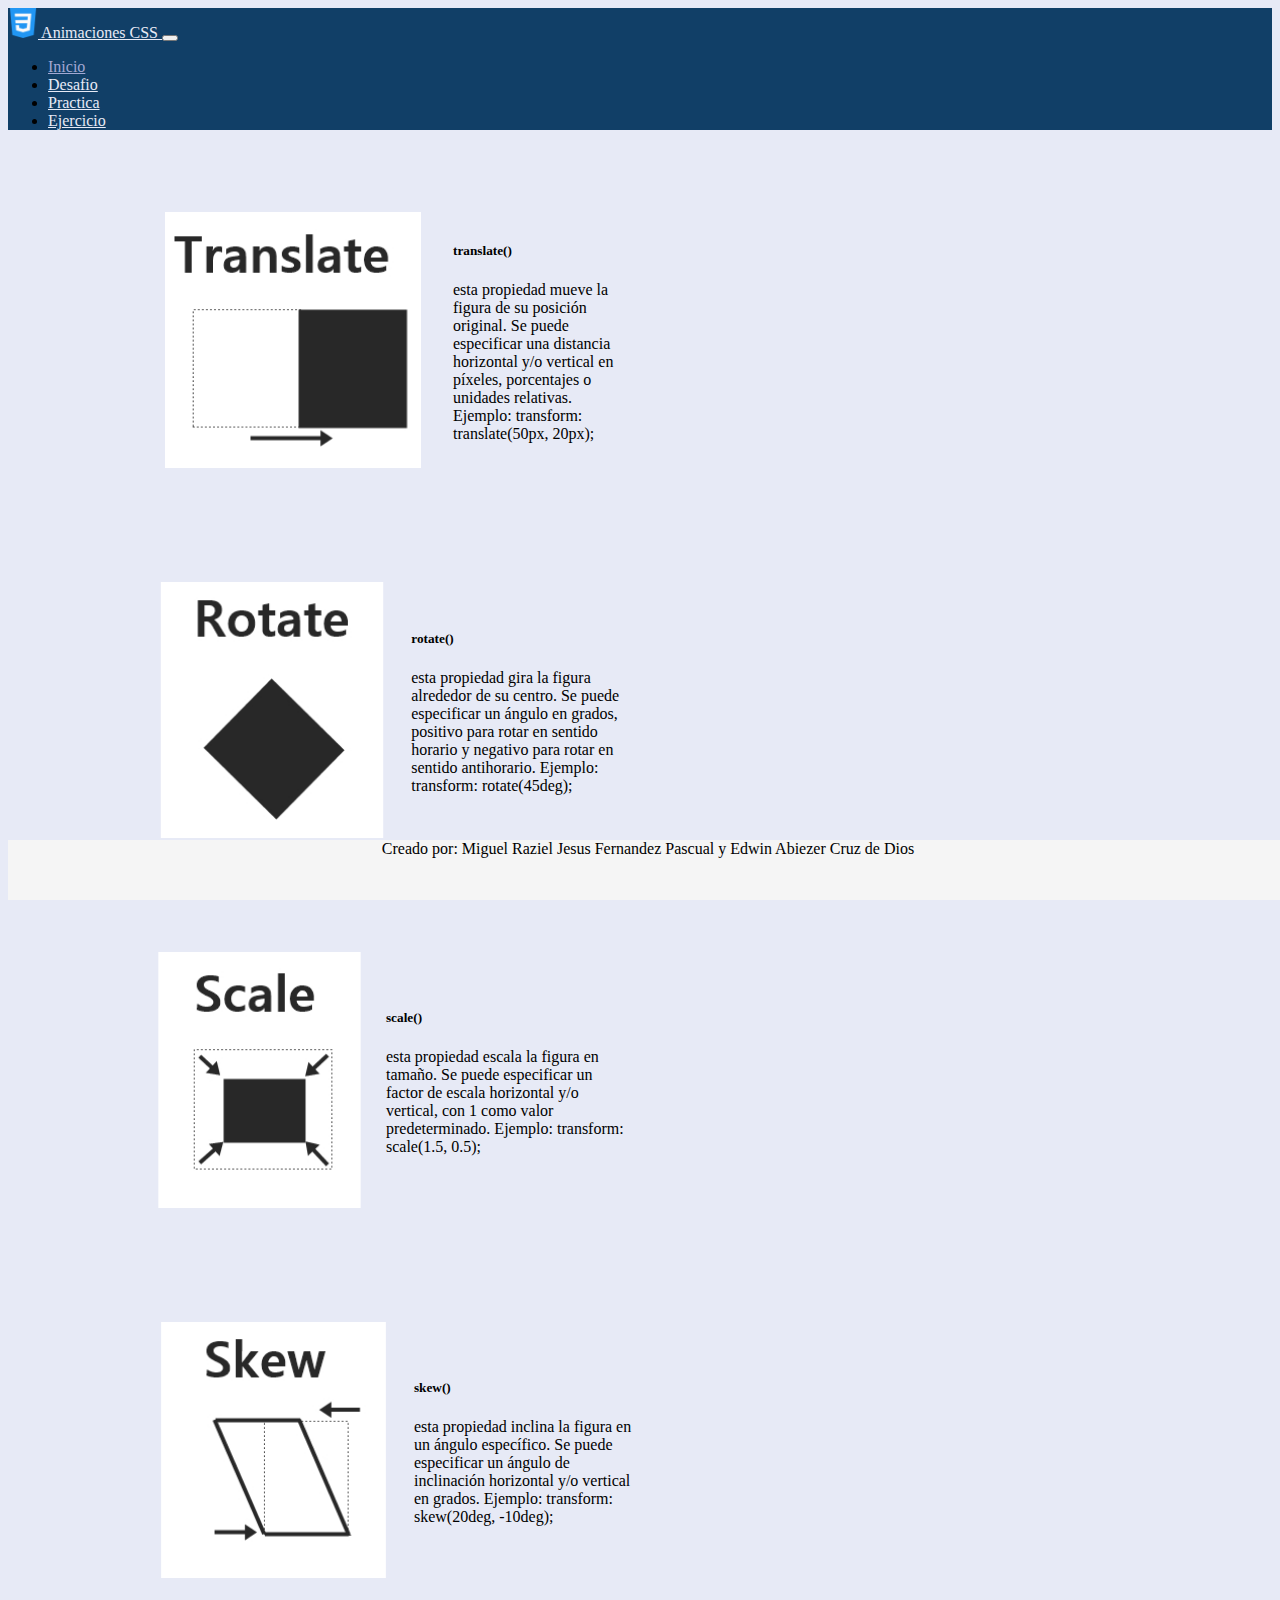
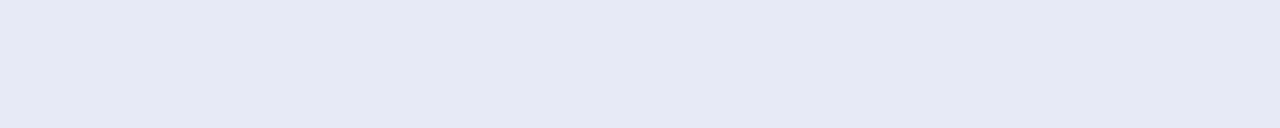
<file: index.html>
<!DOCTYPE html>
<html lang="en">

<head>
  <meta charset="utf-8" />
  <meta name="viewport" content="width=device-width, initial-scale=1" />
  <title>Animaciones CSS</title>
  <link rel="stylesheet" type="text/css" href="css/styles.css" />
  <link href="https://cdn.jsdelivr.net/npm/bootstrap@5.3.0-alpha1/dist/css/bootstrap.min.css" rel="stylesheet"
    integrity="sha384-GLhlTQ8iRABdZLl6O3oVMWSktQOp6b7In1Zl3/Jr59b6EGGoI1aFkw7cmDA6j6gD" crossorigin="anonymous" />
</head>

<body class="custom-bg">
  <!--NavBar-->
  <nav nav class="navbar navbar-expand-lg" style="background-color: #113f67">
    <div class="container-fluid">
      <a class="navbar-brand current" href="index.html">
        <img src="assets/Icons/css-3.png" alt="Logo" width="30" height="30" class="d-inline-block align-text-top" />
        Animaciones CSS
      </a>
      <button class="navbar-toggler" type="button" data-bs-toggle="collapse" data-bs-target="#navbarNav"
        aria-controls="navbarNav" aria-expanded="false" aria-label="Toggle navigation">
        <span class="navbar-toggler-icon"></span>
      </button>
      <div class="collapse navbar-collapse" id="navbarNav">
        <ul class="navbar-nav">
          <li class="nav-item">
            <a class="nav-link current" href="index.html">Inicio</a>
          </li>
          <li class="nav-item">
            <a class="nav-link" href="desafio.html">Desafio</a>
          </li>
          <li class="nav-item">
            <a class="nav-link" href="practica.html">Practica</a>
          </li>
          <li class="nav-item">
            <a class="nav-link" href="Ejercicio.html">Ejercicio</a>
          </li>
        </ul>
      </div>
    </div>
  </nav>

  <!--Contenido-->
  <div class="row row-cols-1 row-cols-md-2 g-4">
    <div class="col">
      <div class="card">
        <img src="assets/img/translate.png" class="card-img-custom" alt="Translacion">
        <div class="card-body">
          <h5 class="card-title">translate()</h5>
          <p class="card-text">esta propiedad mueve la figura de su posición original. Se puede especificar una
            distancia
            horizontal y/o vertical en
            píxeles, porcentajes o unidades relativas. Ejemplo: transform: translate(50px, 20px);</p>
        </div>
      </div>
    </div>
    <div class="col">
      <div class="card">
        <img src="assets/img/rotate.png" class="card-img-custom" alt="...">
        <div class="card-body">
          <h5 class="card-title">rotate()</h5>
          <p class="card-text">esta propiedad gira la figura alrededor de su centro. Se puede especificar un ángulo en
            grados, positivo para rotar en
            sentido horario y negativo para rotar en sentido antihorario. Ejemplo: transform: rotate(45deg);</p>
        </div>
      </div>
    </div>
    <div class="col">
      <div class="card">
        <img src="assets/img/scale.png" class="card-img-custom" alt="...">
        <div class="card-body">
          <h5 class="card-title">scale()</h5>
          <p class="card-text">esta propiedad escala la figura en tamaño. Se puede especificar un factor de escala
            horizontal y/o vertical, con 1 como
            valor predeterminado. Ejemplo: transform: scale(1.5, 0.5);</p>
        </div>
      </div>
    </div>
    <div class="col">
      <div class="card">
        <img src="assets/img/skew.png" class="card-img-custom" alt="...">
        <div class="card-body">
          <h5 class="card-title">skew()</h5>
          <p class="card-text">esta propiedad inclina la figura en un ángulo específico. Se puede especificar un ángulo
            de inclinación horizontal y/o
            vertical en grados. Ejemplo: transform: skew(20deg, -10deg);</p>
        </div>
      </div>
    </div>
  </div>

  <div style="height: 60px;"></div> <!-- espacio en blanco para el pie de página -->

  <!--Footer-->
  <footer class="footer mt-auto py-3">
    <div class="container">
      <span class="text-muted">Creado por: Miguel Raziel Jesus Fernandez Pascual y Edwin Abiezer
        Cruz de Dios</span>
    </div>
  </footer>
  <script src="https://cdn.jsdelivr.net/npm/bootstrap@5.3.0-alpha1/dist/js/bootstrap.bundle.min.js"
    integrity="sha384-w76AqPfDkMBDXo30jS1Sgez6pr3x5MlQ1ZAGC+nuZB+EYdgRZgiwxhTBTkF7CXvN"
    crossorigin="anonymous"></script>
</body>

</html>
</file>
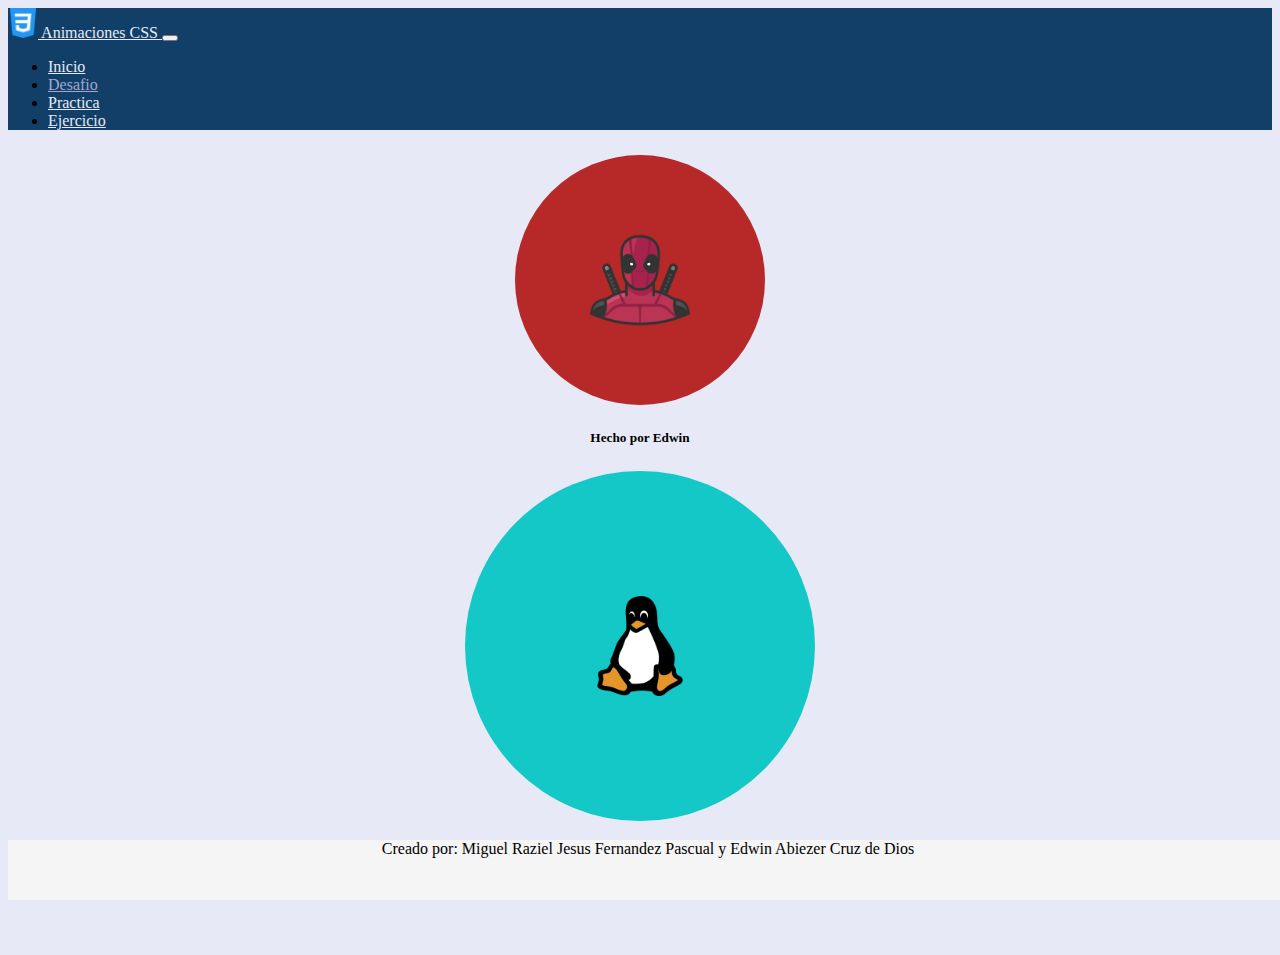
<file: desafio.html>
<!DOCTYPE html>
<html lang="es">

<head>
    <meta charset="UTF-8">
    <meta http-equiv="X-UA-Compatible" content="IE=edge">
    <meta name="viewport" content="width=device-width, initial-scale=1.0">
    <link rel="stylesheet" href="css/styles.css">
    <link href="https://cdn.jsdelivr.net/npm/bootstrap@5.3.0-alpha1/dist/css/bootstrap.min.css" rel="stylesheet"
        integrity="sha384-GLhlTQ8iRABdZLl6O3oVMWSktQOp6b7In1Zl3/Jr59b6EGGoI1aFkw7cmDA6j6gD" crossorigin="anonymous">
    <title>Document</title>
</head>

<body class="custom-bg">
    <!--NavBar-->
    <nav nav class="navbar navbar-expand-lg" style="background-color: #113f67;">
        <div class="container-fluid">
            <a class="navbar-brand current" href="index.html">
                <img src="assets/Icons/css-3.png" alt="Logo" width="30" height="30"
                    class="d-inline-block align-text-top">
                Animaciones CSS
            </a>
            <button class="navbar-toggler" type="button" data-bs-toggle="collapse" data-bs-target="#navbarNav"
                aria-controls="navbarNav" aria-expanded="false" aria-label="Toggle navigation">
                <span class="navbar-toggler-icon"></span>
            </button>
            <div class="collapse navbar-collapse" id="navbarNav">
                <ul class="navbar-nav">
                    <li class="nav-item">
                        <a class="nav-link" href="index.html">Inicio</a>
                    </li>
                    <li class="nav-item">
                        <a class="nav-link current" href="desafio.html">Desafio</a>
                    </li>
                    <li class="nav-item">
                        <a class="nav-link" href="practica.html">Practica</a>
                    </li>
                    <li class="nav-item">
                        <a class="nav-link" href="Ejercicio.html">Ejercicio</a>
                    </li>
                </ul>
            </div>
        </div>
    </nav>
    <!--Figura Edwin-->
    <div class="contenedor">
        <div class="circulo">
            <img src="superheroe.png">
        </div>
    </div>
    <h5 class="card-title subtitle">Hecho por Edwin</h5>

    <!--Figura Raziel-->
    <div class="circle">
        <div class="circle bkg">
            <img class="circle logo" src="assets/img/linux.png" alt="">
        </div>
    </div>
    <h5 class="card-title subtitle">Hecho por Miguel</h5>

    <div style="height: 60px;"></div> <!-- espacio en blanco para el pie de página -->

    <!--Footer-->
    <footer class="footer mt-auto py-3">
        <div class="container">
            <span class="text-muted">Creado por: Miguel Raziel Jesus Fernandez Pascual y Edwin Abiezer Cruz de
                Dios</span>
        </div>
    </footer>
    <script src="https://cdn.jsdelivr.net/npm/bootstrap@5.3.0-alpha1/dist/js/bootstrap.bundle.min.js"
        integrity="sha384-w76AqPfDkMBDXo30jS1Sgez6pr3x5MlQ1ZAGC+nuZB+EYdgRZgiwxhTBTkF7CXvN"
        crossorigin="anonymous"></script>
</body>

</html>
</file>
<file: css/styles.css>
/*Navbar CSS Style*/
/*contendor index*/

.custom-bg {
  background-color: #e7eaf6;
}

.contenedor_text p {
  display: flex;
  padding: 15px;
  text-align: center;
  justify-content: center;
  animation: backwards;
}

.navbar-brand.current {
  color: #e7eaf6;
}

.navbar-nav .nav-link.current {
  color: #a2a8d3;
}

.navbar-nav .nav-link {
  color: #e7eaf6;
}

.navbar-nav .nav-link:hover {
  color: #a2a8d3;
}

.navbar-brand.current:hover {
  color: rgb(255, 255, 255);
  background-color: #0d2f4d;
  border-radius: 5px;
  transition: 0.5s;
}

.navbar-brand.current:not(hover) {
  transition: 0.5s;
}

/*Card Bootstrap*/

.row {
  width: 100%;
}

.card {
  display: flex;
  width: 500px;
  margin-left: 125px;
  margin-top: 50px;
  margin-bottom: 50px;
  align-items: center;
}

.card-img-custom {
  width: 320px;
  height: 320px;
  object-fit: cover;
}

.card-img-custom:hover {
  transition: 1s;
  transform: scale(1);
}

.card-img-custom:not(hover) {
  transition: 1s;
  transform: scale(0.8);
}

/*Responsive*/
@media (max-width: 768px) {
  .card {
    display: flex;
    width: 100%;
    margin-left: 0px;
    margin-right: 0px;
    align-items: center;
  }
}

/*Figura de ejmplo editada*/
body .scene_titan .eyes .eye,
body .scene_saturn__face .face_clip .eye,
body .scene,
body .scene_titanShadow,
body .scene_titan,
body .scene_saturn,
body .scene_saturn__shadow,
body .scene_saturn__shadowRing,
body .scene_saturn__face,
body .scene_saturn__face .face_clip .mouth,
body .scene_saturn__sparks,
body .scene_saturn__sparks .spark,
body .scene_saturn__ring,
body .scene_saturn__ring .small,
body .scene_saturn__ring .small_part,
body .scene_saturn__ring .layer_part {
  position: absolute;
  left: 0;
  right: 0;
  margin: auto;
  top: 50%;
  transform: translateY(-50%);
}
body .scene_titan .eyes .eye,
body .scene_saturn__face .face_clip .eye {
  width: 6px;
  height: 6px;
  background: #53487a;
  border-radius: 10px;
  bottom: 34px;
  animation: blink 1s 0s infinite linear;
}
body .scene_titan .eyes .eye.eye--left,
body .scene_saturn__face .face_clip .eye.eye--left {
  left: -80px;
}
body .scene_titan .eyes .eye.eye--right,
body .scene_saturn__face .face_clip .eye.eye--right {
  left: 80px;
}
body {
  background: #38216b;
}
body .scene {
  perspective: 2600px;
  width: 500px;
  height: 500px;
}
body .scene_titanShadow {
  width: 84px;
  height: 21px;
  border-radius: 100%;
  transform-style: preserve-3d;
  box-shadow: 0px 50px 20px #291863;
  animation: titan 6s infinite ease;
  bottom: 400px;
}
body .scene .t_wrap {
  animation: titanWrap 6s infinite ease;
}
body .scene_titan {
  width: 84px;
  height: 200px;
  border-radius: 42px;
  background: #de6727;
  transform-style: preserve-3d;
  box-shadow: 0px 0px 0px 4px rgba(236, 182, 169, 0.388) inset,
    -30px -20px 50px #fea744 inset;
  animation: titan 6s infinite ease;
  top: -220px;
  background-image: url(/assets/img/Cheetos.png);
  background-repeat: no-repeat;
  background-size: contain;
}
body .scene_titan .eyes {
  animation: titan_eye 6s infinite ease;
}
body .scene_titan .eyes .eye.eye--left {
  left: -34px;
  bottom: -120px;
}
body .scene_titan .eyes .eye.eye--right {
  left: 34px;
  bottom: -120px;
}
body .scene_saturn {
  width: 152px;
  height: 200px;
  border-radius: 75px;
  background: rgb(255, 225, 0);
  transform-style: preserve-3d;
  box-shadow: 0px 0px 0px 4px rgba(255, 238, 0, 0.993) inset,
    -30px -20px 50px #fbff00 inset;
  animation: saturn 1s infinite linear;
}
body .scene_saturn__shadow {
  width: 152px;
  height: 38px;
  border-radius: 100%;
  box-shadow: 0 150px 40px #291863;
}

body .scene_saturn__face {
  width: 152px;
  height: 152px;
  border-radius: 76px;
  overflow: hidden;
}
body .scene_saturn__face .face_clip {
  position: relative;
  top: 75px;
  left: 14px;
  transform: rotate(8deg);
  animation: face 3s infinite linear, faceTilt 1s infinite linear;
}

/* Animacion cuando paso el cursor*/
body .scene_saturn:hover {
  width: 152px;
  height: 80px;
  border-radius: 75px;
  background: rgb(20, 202, 239);
  box-shadow: 0px 0px 0px 4px rgba(14, 108, 222, 0.993) inset,
    -30px -20px 50px #2007ae inset;
  transition: 1s;
}

body .scene_saturn:not(hover) {
  transition: 1s;
}

body .scene_saturn:active {
  width: 152px;
  height: 152px;
  border-radius: 75px;
  background: rgb(255, 21, 21);
  box-shadow: 0px 0px 0px 4px rgba(255, 85, 85, 0.993) inset,
    -30px -20px 50px #8a1818 inset;
}

body .scene_titan:hover {
  width: 84px;
  height: 84px;
  border-radius: 42px;
  background: #d86bf9;
  transform-style: preserve-3d;
  box-shadow: 0px 0px 0px 4px rgba(224, 19, 207, 0.388) inset,
    -30px -20px 50px #61326f inset;
  animation: titan 6s infinite ease;
  top: -220px;
  transition: 1s;
}

body .scene_titan:active {
  border-radius: 25px;
  background: #40cf23;
  box-shadow: 0px 0px 0px 4px rgba(64, 216, 40, 0.388) inset,
    -30px -20px 50px #358827 inset;
  width: 200px;
}
body .scene_titan:not(hover) {
  transition: 1s;
}

/*Fin edicion de figuras*/

body .scene_saturn__face .face_clip .mouth {
  width: 15px;
  height: 10px;
  top: -5px;
  background: #ea0e61;
  border-bottom-right-radius: 10px;
  border-bottom-left-radius: 10px;
  box-shadow: 0 6px 0px #53487a inset;
}
body .scene_saturn__sparks {
  transform: translateZ(-100px);
}
body .scene_saturn__sparks .spark {
  width: 20px;
  height: 20px;
  border-radius: 10px;
  background: #ff0000;
}
body .scene_saturn__sparks .spark:nth-of-type(odd) {
  background: rgb(255, 0, 0);
}
@keyframes spark--1 {
  from {
    transform: scale(1);
  }
  to {
    left: 85px;
    top: -111px;
    transform: scale(0);
  }
}
body .scene_saturn__sparks .spark:nth-of-type(1) {
  animation: spark--1 1s 0.1s infinite;
}
@keyframes spark--2 {
  from {
    transform: scale(1);
  }
  to {
    left: -1px;
    top: -143px;
    transform: scale(0);
  }
}
body .scene_saturn__sparks .spark:nth-of-type(2) {
  animation: spark--2 1s 0.2s infinite;
}
@keyframes spark--3 {
  from {
    transform: scale(1);
  }
  to {
    left: -114px;
    top: -144px;
    transform: scale(0);
  }
}
body .scene_saturn__sparks .spark:nth-of-type(3) {
  animation: spark--3 1s 0.3s infinite;
}
@keyframes spark--4 {
  from {
    transform: scale(1);
  }
  to {
    left: 66px;
    top: -174px;
    transform: scale(0);
  }
}
body .scene_saturn__sparks .spark:nth-of-type(4) {
  animation: spark--4 1s 0.4s infinite;
}
@keyframes spark--5 {
  from {
    transform: scale(1);
  }
  to {
    left: 88px;
    top: 127px;
    transform: scale(0);
  }
}
body .scene_saturn__sparks .spark:nth-of-type(5) {
  animation: spark--5 1s 0.5s infinite;
}
@keyframes spark--6 {
  from {
    transform: scale(1);
  }
  to {
    left: -168px;
    top: -166px;
    transform: scale(0);
  }
}
body .scene_saturn__sparks .spark:nth-of-type(6) {
  animation: spark--6 1s 0.6s infinite;
}
@keyframes spark--7 {
  from {
    transform: scale(1);
  }
  to {
    left: 42px;
    top: 75px;
    transform: scale(0);
  }
}
body .scene_saturn__sparks .spark:nth-of-type(7) {
  animation: spark--7 1s 0.7s infinite;
}
@keyframes spark--8 {
  from {
    transform: scale(1);
  }
  to {
    left: 186px;
    top: 188px;
    transform: scale(0);
  }
}
body .scene_saturn__sparks .spark:nth-of-type(8) {
  animation: spark--8 1s 0.8s infinite;
}
@keyframes spark--9 {
  from {
    transform: scale(1);
  }
  to {
    left: -68px;
    top: 62px;
    transform: scale(0);
  }
}
body .scene_saturn__sparks .spark:nth-of-type(9) {
  animation: spark--9 1s 0.9s infinite;
}
@keyframes spark--10 {
  from {
    transform: scale(1);
  }
  to {
    left: -181px;
    top: -29px;
    transform: scale(0);
  }
}
body .scene_saturn__sparks .spark:nth-of-type(10) {
  animation: spark--10 1s 1s infinite;
}
@keyframes spark--11 {
  from {
    transform: scale(1);
  }
  to {
    left: 196px;
    top: -49px;
    transform: scale(0);
  }
}
body .scene_saturn__sparks .spark:nth-of-type(11) {
  animation: spark--11 1s 1.1s infinite;
}
@keyframes spark--12 {
  from {
    transform: scale(1);
  }
  to {
    left: 176px;
    top: 156px;
    transform: scale(0);
  }
}
body .scene_saturn__sparks .spark:nth-of-type(12) {
  animation: spark--12 1s 1.2s infinite;
}
@keyframes spark--13 {
  from {
    transform: scale(1);
  }
  to {
    left: 181px;
    top: 92px;
    transform: scale(0);
  }
}
body .scene_saturn__sparks .spark:nth-of-type(13) {
  animation: spark--13 1s 1.3s infinite;
}
@keyframes spark--14 {
  from {
    transform: scale(1);
  }
  to {
    left: -169px;
    top: 15px;
    transform: scale(0);
  }
}
body .scene_saturn__sparks .spark:nth-of-type(14) {
  animation: spark--14 1s 1.4s infinite;
}
@keyframes spark--15 {
  from {
    transform: scale(1);
  }
  to {
    left: -24px;
    top: 76px;
    transform: scale(0);
  }
}
body .scene_saturn__sparks .spark:nth-of-type(15) {
  animation: spark--15 1s 1.5s infinite;
}
@keyframes spark--16 {
  from {
    transform: scale(1);
  }
  to {
    left: -103px;
    top: 168px;
    transform: scale(0);
  }
}
body .scene_saturn__sparks .spark:nth-of-type(16) {
  animation: spark--16 1s 1.6s infinite;
}
@keyframes spark--17 {
  from {
    transform: scale(1);
  }
  to {
    left: 184px;
    top: -21px;
    transform: scale(0);
  }
}
body .scene_saturn__sparks .spark:nth-of-type(17) {
  animation: spark--17 1s 1.7s infinite;
}
@keyframes spark--18 {
  from {
    transform: scale(1);
  }
  to {
    left: 123px;
    top: 106px;
    transform: scale(0);
  }
}
body .scene_saturn__sparks .spark:nth-of-type(18) {
  animation: spark--18 1s 1.8s infinite;
}
@keyframes spark--19 {
  from {
    transform: scale(1);
  }
  to {
    left: 54px;
    top: -13px;
    transform: scale(0);
  }
}
body .scene_saturn__sparks .spark:nth-of-type(19) {
  animation: spark--19 1s 1.9s infinite;
}
@keyframes spark--20 {
  from {
    transform: scale(1);
  }
  to {
    left: -60px;
    top: -139px;
    transform: scale(0);
  }
}
body .scene_saturn__sparks .spark:nth-of-type(20) {
  animation: spark--20 1s 2s infinite;
}
body .scene_saturn__ring {
  transform: rotateX(84deg) rotateY(8deg);
  transform-origin: 50% 165px;
  animation: ring 0.6s infinite linear;
  top: -80px;
}
body .scene_saturn__ring .small {
  animation: spin 0.6s infinite linear;
  transform-origin: 50% 195px;
  top: -50px;
}
body .scene_saturn__ring .small_part {
  width: 30px;
  background: #08f7ff;
  transform-origin: 50% 195px;
}
body .scene_saturn__ring .small_part:nth-of-type(1) {
  transform: rotate(2deg);
  height: 9.75px;
}
body .scene_saturn__ring .small_part:nth-of-type(2) {
  transform: rotate(4deg);
  height: 9.5px;
}
body .scene_saturn__ring .small_part:nth-of-type(3) {
  transform: rotate(6deg);
  height: 9.25px;
}
body .scene_saturn__ring .small_part:nth-of-type(4) {
  transform: rotate(8deg);
  height: 9px;
}
body .scene_saturn__ring .small_part:nth-of-type(5) {
  transform: rotate(10deg);
  height: 8.75px;
}
body .scene_saturn__ring .small_part:nth-of-type(6) {
  transform: rotate(12deg);
  height: 8.5px;
}
body .scene_saturn__ring .small_part:nth-of-type(7) {
  transform: rotate(14deg);
  height: 8.25px;
}
body .scene_saturn__ring .small_part:nth-of-type(8) {
  transform: rotate(16deg);
  height: 8px;
}
body .scene_saturn__ring .small_part:nth-of-type(9) {
  transform: rotate(18deg);
  height: 7.75px;
}
body .scene_saturn__ring .small_part:nth-of-type(10) {
  transform: rotate(20deg);
  height: 7.5px;
}
body .scene_saturn__ring .small_part:nth-of-type(11) {
  transform: rotate(22deg);
  height: 7.25px;
}
body .scene_saturn__ring .small_part:nth-of-type(12) {
  transform: rotate(24deg);
  height: 7px;
}
body .scene_saturn__ring .small_part:nth-of-type(13) {
  transform: rotate(26deg);
  height: 6.75px;
}
body .scene_saturn__ring .small_part:nth-of-type(14) {
  transform: rotate(28deg);
  height: 6.5px;
}
body .scene_saturn__ring .small_part:nth-of-type(15) {
  transform: rotate(30deg);
  height: 6.25px;
}
body .scene_saturn__ring .small_part:nth-of-type(16) {
  transform: rotate(32deg);
  height: 6px;
}
body .scene_saturn__ring .small_part:nth-of-type(17) {
  transform: rotate(34deg);
  height: 5.75px;
}
body .scene_saturn__ring .small_part:nth-of-type(18) {
  transform: rotate(36deg);
  height: 5.5px;
}
body .scene_saturn__ring .small_part:nth-of-type(19) {
  transform: rotate(38deg);
  height: 5.25px;
}
body .scene_saturn__ring .small_part:nth-of-type(20) {
  transform: rotate(40deg);
  height: 5px;
}
body .scene_saturn__ring .small_part:nth-of-type(21) {
  transform: rotate(42deg);
  height: 4.75px;
}
body .scene_saturn__ring .small_part:nth-of-type(22) {
  transform: rotate(44deg);
  height: 4.5px;
}
body .scene_saturn__ring .small_part:nth-of-type(23) {
  transform: rotate(46deg);
  height: 4.25px;
}
body .scene_saturn__ring .small_part:nth-of-type(24) {
  transform: rotate(48deg);
  height: 4px;
}
body .scene_saturn__ring .small_part:nth-of-type(25) {
  transform: rotate(50deg);
  height: 3.75px;
}
body .scene_saturn__ring .small_part:nth-of-type(26) {
  transform: rotate(52deg);
  height: 3.5px;
}
body .scene_saturn__ring .small_part:nth-of-type(27) {
  transform: rotate(54deg);
  height: 3.25px;
}
body .scene_saturn__ring .small_part:nth-of-type(28) {
  transform: rotate(56deg);
  height: 3px;
}
body .scene_saturn__ring .small_part:nth-of-type(29) {
  transform: rotate(58deg);
  height: 2.75px;
}
body .scene_saturn__ring .small_part:nth-of-type(30) {
  transform: rotate(60deg);
  height: 2.5px;
}
body .scene_saturn__ring .small_part:nth-of-type(31) {
  transform: rotate(62deg);
  height: 2.25px;
}
body .scene_saturn__ring .small_part:nth-of-type(32) {
  transform: rotate(64deg);
  height: 2px;
}
body .scene_saturn__ring .small_part:nth-of-type(33) {
  transform: rotate(66deg);
  height: 1.75px;
}
body .scene_saturn__ring .small_part:nth-of-type(34) {
  transform: rotate(68deg);
  height: 1.5px;
}
body .scene_saturn__ring .small_part:nth-of-type(35) {
  transform: rotate(70deg);
  height: 1.25px;
}
body .scene_saturn__ring .small_part:nth-of-type(36) {
  transform: rotate(72deg);
  height: 1px;
}
body .scene_saturn__ring .small_part:nth-of-type(37) {
  transform: rotate(74deg);
  height: 0.75px;
}
body .scene_saturn__ring .small_part:nth-of-type(38) {
  transform: rotate(76deg);
  height: 0.5px;
}
body .scene_saturn__ring .small_part:nth-of-type(39) {
  transform: rotate(78deg);
  height: 0.25px;
}
body .scene_saturn__ring .small_part:nth-of-type(40) {
  transform: rotate(80deg);
  height: 0px;
}
body .scene_saturn__ring .layer {
  position: relative;
}
body .scene_saturn__ring .layer:nth-of-type(1) .layer_part {
  background: #08ffff;
}
body .scene_saturn__ring .layer:nth-of-type(2) .layer_part {
  background: #08ffff;
}
body .scene_saturn__ring .layer:nth-of-type(2) {
  top: 6px;
}
body .scene_saturn__ring .layer:nth-of-type(3) {
  top: -6px;
}
body .scene_saturn__ring .layer:nth-of-type(4) {
  top: -18px;
}
body .scene_saturn__ring .layer_part {
  width: 20px;
  height: 50px;
  background: #21ced2;
  transform-origin: 50% 165px;
}
body .scene_saturn__ring .layer_part:nth-of-type(1) {
  transform: translateY(-50%) rotate(7.2deg);
}
body .scene_saturn__ring .layer_part:nth-of-type(2) {
  transform: translateY(-50%) rotate(14.4deg);
}
body .scene_saturn__ring .layer_part:nth-of-type(3) {
  transform: translateY(-50%) rotate(21.6deg);
}
body .scene_saturn__ring .layer_part:nth-of-type(4) {
  transform: translateY(-50%) rotate(28.8deg);
}
body .scene_saturn__ring .layer_part:nth-of-type(5) {
  transform: translateY(-50%) rotate(36deg);
}
body .scene_saturn__ring .layer_part:nth-of-type(6) {
  transform: translateY(-50%) rotate(43.2deg);
}
body .scene_saturn__ring .layer_part:nth-of-type(7) {
  transform: translateY(-50%) rotate(50.4deg);
}
body .scene_saturn__ring .layer_part:nth-of-type(8) {
  transform: translateY(-50%) rotate(57.6deg);
}
body .scene_saturn__ring .layer_part:nth-of-type(9) {
  transform: translateY(-50%) rotate(64.8deg);
}
body .scene_saturn__ring .layer_part:nth-of-type(10) {
  transform: translateY(-50%) rotate(72deg);
}
body .scene_saturn__ring .layer_part:nth-of-type(11) {
  transform: translateY(-50%) rotate(79.2deg);
}
body .scene_saturn__ring .layer_part:nth-of-type(12) {
  transform: translateY(-50%) rotate(86.4deg);
}
body .scene_saturn__ring .layer_part:nth-of-type(13) {
  transform: translateY(-50%) rotate(93.6deg);
}
body .scene_saturn__ring .layer_part:nth-of-type(14) {
  transform: translateY(-50%) rotate(100.8deg);
}
body .scene_saturn__ring .layer_part:nth-of-type(15) {
  transform: translateY(-50%) rotate(108deg);
}
body .scene_saturn__ring .layer_part:nth-of-type(16) {
  transform: translateY(-50%) rotate(115.2deg);
}
body .scene_saturn__ring .layer_part:nth-of-type(17) {
  transform: translateY(-50%) rotate(122.4deg);
}
body .scene_saturn__ring .layer_part:nth-of-type(18) {
  transform: translateY(-50%) rotate(129.6deg);
}
body .scene_saturn__ring .layer_part:nth-of-type(19) {
  transform: translateY(-50%) rotate(136.8deg);
}
body .scene_saturn__ring .layer_part:nth-of-type(20) {
  transform: translateY(-50%) rotate(144deg);
}
body .scene_saturn__ring .layer_part:nth-of-type(21) {
  transform: translateY(-50%) rotate(151.2deg);
}
body .scene_saturn__ring .layer_part:nth-of-type(22) {
  transform: translateY(-50%) rotate(158.4deg);
}
body .scene_saturn__ring .layer_part:nth-of-type(23) {
  transform: translateY(-50%) rotate(165.6deg);
}
body .scene_saturn__ring .layer_part:nth-of-type(24) {
  transform: translateY(-50%) rotate(172.8deg);
}
body .scene_saturn__ring .layer_part:nth-of-type(25) {
  transform: translateY(-50%) rotate(180deg);
}
body .scene_saturn__ring .layer_part:nth-of-type(26) {
  transform: translateY(-50%) rotate(187.2deg);
}
body .scene_saturn__ring .layer_part:nth-of-type(27) {
  transform: translateY(-50%) rotate(194.4deg);
}
body .scene_saturn__ring .layer_part:nth-of-type(28) {
  transform: translateY(-50%) rotate(201.6deg);
}
body .scene_saturn__ring .layer_part:nth-of-type(29) {
  transform: translateY(-50%) rotate(208.8deg);
}
body .scene_saturn__ring .layer_part:nth-of-type(30) {
  transform: translateY(-50%) rotate(216deg);
}
body .scene_saturn__ring .layer_part:nth-of-type(31) {
  transform: translateY(-50%) rotate(223.2deg);
}
body .scene_saturn__ring .layer_part:nth-of-type(32) {
  transform: translateY(-50%) rotate(230.4deg);
}
body .scene_saturn__ring .layer_part:nth-of-type(33) {
  transform: translateY(-50%) rotate(237.6deg);
}
body .scene_saturn__ring .layer_part:nth-of-type(34) {
  transform: translateY(-50%) rotate(244.8deg);
}
body .scene_saturn__ring .layer_part:nth-of-type(35) {
  transform: translateY(-50%) rotate(252deg);
}
body .scene_saturn__ring .layer_part:nth-of-type(36) {
  transform: translateY(-50%) rotate(259.2deg);
}
body .scene_saturn__ring .layer_part:nth-of-type(37) {
  transform: translateY(-50%) rotate(266.4deg);
}
body .scene_saturn__ring .layer_part:nth-of-type(38) {
  transform: translateY(-50%) rotate(273.6deg);
}
body .scene_saturn__ring .layer_part:nth-of-type(39) {
  transform: translateY(-50%) rotate(280.8deg);
}
body .scene_saturn__ring .layer_part:nth-of-type(40) {
  transform: translateY(-50%) rotate(288deg);
}
body .scene_saturn__ring .layer_part:nth-of-type(41) {
  transform: translateY(-50%) rotate(295.2deg);
}
body .scene_saturn__ring .layer_part:nth-of-type(42) {
  transform: translateY(-50%) rotate(302.4deg);
}
body .scene_saturn__ring .layer_part:nth-of-type(43) {
  transform: translateY(-50%) rotate(309.6deg);
}
body .scene_saturn__ring .layer_part:nth-of-type(44) {
  transform: translateY(-50%) rotate(316.8deg);
}
body .scene_saturn__ring .layer_part:nth-of-type(45) {
  transform: translateY(-50%) rotate(324deg);
}
body .scene_saturn__ring .layer_part:nth-of-type(46) {
  transform: translateY(-50%) rotate(331.2deg);
}
body .scene_saturn__ring .layer_part:nth-of-type(47) {
  transform: translateY(-50%) rotate(338.4deg);
}
body .scene_saturn__ring .layer_part:nth-of-type(48) {
  transform: translateY(-50%) rotate(345.6deg);
}
body .scene_saturn__ring .layer_part:nth-of-type(49) {
  transform: translateY(-50%) rotate(352.8deg);
}
body .scene_saturn__ring .layer_part:nth-of-type(50) {
  transform: translateY(-50%) rotate(360deg);
}
@keyframes spin {
  from {
    transform: rotate(0deg);
  }
  to {
    transform: rotate(360deg);
  }
}
@keyframes saturn {
  0% {
    left: 0;
  }
  25% {
    left: -40px;
  }
  50% {
    left: 0px;
  }
  75% {
    left: 40px;
  }
}
@keyframes ring {
  0% {
    left: 0;
    transform: rotateX(84deg) rotateY(8deg);
  }
  25% {
    left: 70px;
  }
  50% {
    left: 0px;
    transform: rotateX(80deg) rotateY(-8deg);
  }
  75% {
    left: -70px;
  }
  100% {
    left: 0px;
    transform: rotateX(84deg) rotateY(8deg);
  }
}
@keyframes ringShadow {
  0% {
    left: -100px;
  }
  25% {
    left: -40px;
  }
  50% {
    left: -100px;
  }
  75% {
    left: -140px;
  }
  100% {
    left: -100px;
  }
}
@keyframes face {
  from {
    left: -200px;
  }
  to {
    left: 200px;
  }
}
@keyframes faceTilt {
  0% {
    transform: rotate(12deg);
  }
  50% {
    transform: rotate(-12deg);
  }
  100% {
    transform: rotate(12deg);
  }
}
@keyframes ringTwo {
  0% {
    transform: rotateX(84deg);
  }
  50% {
    transform: rotateX(76deg);
  }
  100% {
    transform: rotateX(84deg);
  }
}
@keyframes blink {
  0% {
    height: 6px;
  }
  40% {
    height: 6px;
  }
  50% {
    height: 0px;
  }
  60% {
    height: 6px;
  }
  100% {
    height: 6px;
  }
}
@keyframes titanWrap {
  0% {
    transform: translateY(370px);
  }
  33% {
    transform: translateY(370px);
  }
  38% {
    transform: translateY(400px);
  }
  43% {
    transform: translateY(370px);
  }
  73% {
    transform: translateY(370px);
  }
  78% {
    transform: translateY(400px);
  }
  83% {
    transform: translateY(370px);
  }
  100% {
    transform: translateY(370px);
  }
}
@keyframes titan {
  0% {
    left: -400px;
  }
  33% {
    left: -400px;
  }
  43% {
    left: 400px;
  }
  73% {
    left: 400px;
  }
  83% {
    left: -400px;
  }
  100% {
    left: -400px;
  }
}
@keyframes titan_eye {
  0% {
    transform: rotate(-10deg);
  }
  33% {
    transform: rotate(-10deg);
  }
  43% {
    transform: rotate(10deg);
  }
  73% {
    transform: rotate(10deg);
  }
  83% {
    transform: rotate(-10deg);
  }
  100% {
    transform: rotate(-10deg);
  }
}

/*Footer Bottom*/
.footer {
  background-color: #f5f5f5;
  bottom: 0;
  width: 100%;
  height: 60px;
  position: fixed;
  text-align: center;
}

.container {
  display: flex;
  text-align: center;
  justify-content: center;
  /*margin-top: 20px;*/
}

@media (max-width: 767px) {
  .footer {
    position: static;
  }
}

/*desafio Raziel*/

.circle {
  display: flex;
  justify-content: center;
  align-items: center;
}

.bkg {
  width: 350px;
  height: 350px;
  background-color: rgb(20, 200, 200);
  border-radius: 50%;
}

.logo {
  width: 100px;
  height: 100px;
}

.logo:hover {
  transform: scale(2) rotate(1turn);
  transition-duration: 1s;
}

.logo:not(:hover) {
  transition-duration: 1s;
}

.card-title.subtitle{
  display: flex;
  justify-content: center;
  align-items: center;
  margin-bottom: 25px;
  margin-top: 25px;
}

.cuadrado.raz {
  width: 200px;
  height: 200px;
  background-color: rgb(255, 8, 0);
  margin-left: 0px;
  transition: all 0.9s ease-in-out;
}
.cuadrado.raz:active {
  transform: scale(2) rotate(360deg) translateX(-100px);
  background-color: #07ae31;
  transition: 1s;
}
.cuadrado_dos.raz {
  width: 200px;
  height: 200px;
  background-color: rgb(255, 115, 0);
  transition: transform 0.9s ease;
}

.cuadrado_dos.raz:hover {
  transform: scale(0.5) rotate(360deg) rotateY(360deg)  translateY(100px) translateX(100px);
  background-color: #2007ae;
  transition: 1s;
}

/*desafio edwin*/
.contenedor {
  display: flex;
  margin-top: 25px;
  margin-bottom: 25px;
  justify-content: center;
  align-items: center;
}

.circulo {
  display: flex;
  justify-content: center;
  align-items: center;
  width: 250px;
  height: 250px;
  border-radius: 50%;
  background-color: rgb(183, 41, 41);
}

.circulo img {
  width: 100px;
  height: 100px;
}
img:hover {
  transform: scale(2) rotate(1turn);
  transition-duration: 2s;
}
img:not(:hover) {
  transition-duration: 2s;
}

.cuadrado {
  width: 200px;
  height: 200px;
  background-color: rgb(9, 255, 0);
  margin-left: 0px;
  transition: all 0.9s ease-in-out;
}
.cuadrado:hover {
  width: 150px;
  height: 150px;
  background-color: red;
}
.cuadrado_dos {
  width: 200px;
  height: 200px;
  background-color: rgb(0, 238, 255);
  transition: transform 0.9s ease;
}

.cuadrado_dos:hover {
  transform: translateX(100px);
}
</file>
